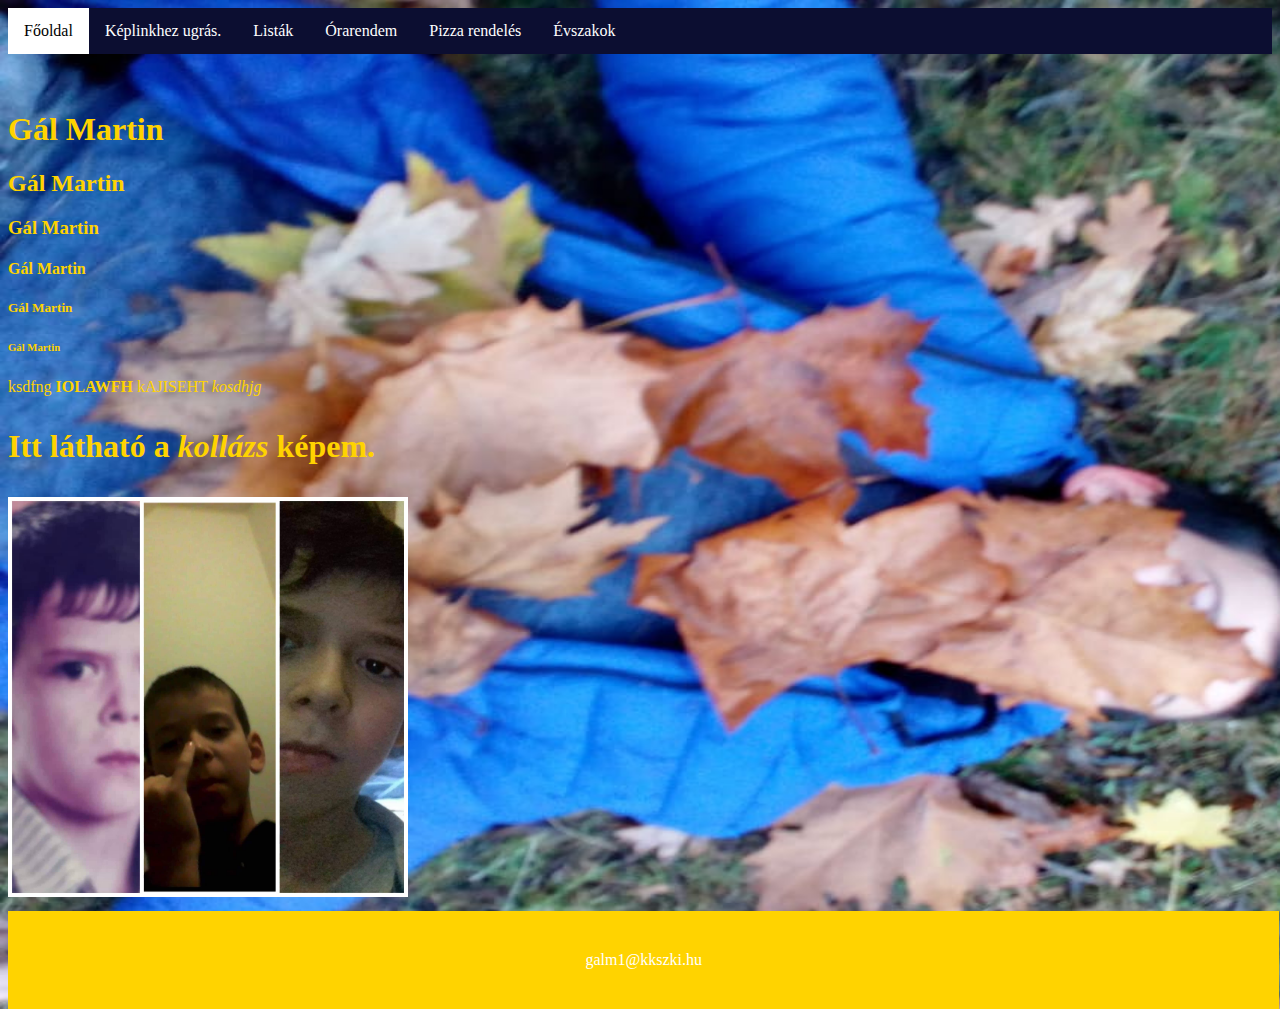
<file: index.html>
<!DOCTYPE html>
<html lang="hu">
<head>
    <meta charset="UTF-8">

    <link rel="apple-touch-icon" sizes="180x180" href="img/apple-touch-icon.png">
<link rel="icon" type="image/png" sizes="32x32" href="img/favicon-32x32.png">
<link rel="icon" type="image/png" sizes="16x16" href="img/favicon-16x16.png">
<link rel="manifest" href="/site.webmanifest">
<meta name="msapplication-TileColor" content="#da532c">
<meta name="theme-color" content="#ffffff">

    <title>Martin web</title>
    <link rel="stylesheet" href="style.css">
</head>
<body class="start">
<ul class="huncutkodas">
    <li class="huncutkodas"><a class="active" href="index.html">Főoldal</a> </li>
    <li class="huncutkodas"><a href="keplink.html">Képlinkhez ugrás.</a> </li>
    <li class="huncutkodas"><a href="Lista.html">Listák</a> </li>
    <li class="huncutkodas"><a href="Tablazat.html">Órarendem</a> </li>
    <li class="huncutkodas"><a href="urlap.html">Pizza rendelés</a> </li>
    <li class="huncutkodas"><a href="div.html">Évszakok</a> </li>
</ul>
    <br>
    <br>

    <h1>Gál Martin</h1>
    <h2>Gál Martin</h2>
    <h3>Gál Martin</h3>
    <h4>Gál Martin</h4>
    <h5>Gál Martin</h5>
    <h6>Gál Martin</h6>

    


    <P>
        ksdfng
        <b>IOLAWFH</b>
        kAJISEHT
        <i>kosdhjg</i>
    </P>
    <h1><p>Itt <b>látható </b>a <i>kollázs </i> képem.</p></h1>

    <img src="img/kollazskep.jpg" alt="Martin szép kollázs képe." title="kollázskép" width="400"/>

    <div class="lablec">
        <footer>
          <p><a href="mailto:galm1@kkszki.hu">galm1@kkszki.hu</a></p>
        </footer>
    
      </div>

</body>
</html>
</file>
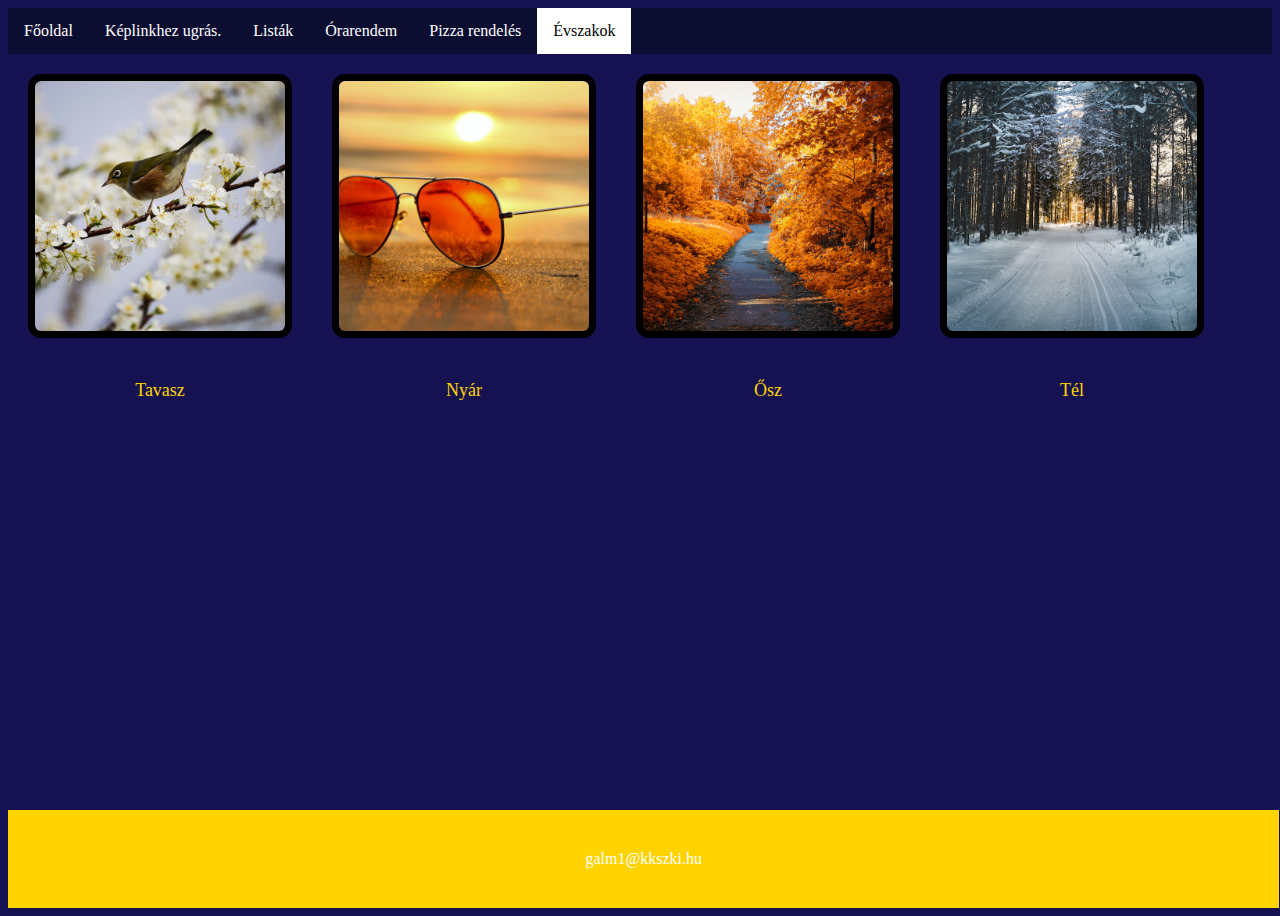
<file: div.html>
<!DOCTYPE html>
<html lang="hu">
<head>
    <meta charset="UTF-8">

    
    <link rel="apple-touch-icon" sizes="180x180" href="img/apple-touch-icon.png">
<link rel="icon" type="image/png" sizes="32x32" href="img/favicon-32x32.png">
<link rel="icon" type="image/png" sizes="16x16" href="img/favicon-16x16.png">
<link rel="manifest" href="/site.webmanifest">
<meta name="msapplication-TileColor" content="#da532c">
<meta name="theme-color" content="#ffffff">

    <meta http-equiv="X-UA-Compatible" content="IE=edge">
    <meta name="viewport" content="width=device-width, initial-scale=1.0">
    <title>Évszakok</title> 
    <link rel="stylesheet" href="style.css">
</head>


<body>
    <ul class="huncutkodas">
    <li class="huncutkodas"><a href="index.html">Főoldal</a> </li>
    <li class="huncutkodas"><a href="keplink.html">Képlinkhez ugrás.</a> </li>
    <li class="huncutkodas"><a href="Lista.html">Listák</a> </li>
    <li class="huncutkodas"><a href="Tablazat.html">Órarendem</a> </li>
    <li class="huncutkodas"><a href="urlap.html">Pizza rendelés</a> </li>
    <li class="huncutkodas"><a class="active" href="div.html">Évszakok</a> </li>
  </ul>

<div class="content">
    <img class="evszak" src="img/tavasz.jpg" alt="tavasz">
    <p class="evszak">Tavasz</p>
  </div>

  <div>
    <img class="evszak" src="img/nyár.jpg" alt="nyar">
    <p class="evszak">Nyár</p>
  </div>

  <div>
   <img class="evszak" src="img/ősz.jpg" alt="osz">
   <p class="evszak">Ősz</p>
  </div>


  <div>
    <img class="evszak" src="img/tél.jpg" alt="tel">
    <p class="evszak">Tél</p>
  </div>

  <div class="lablec">
    <footer>
      <p><a href="mailto:galm1@kkszki.hu">galm1@kkszki.hu</a></p>
    </footer>

  </div>
  

  
   
    
</body>
</html>
</file>
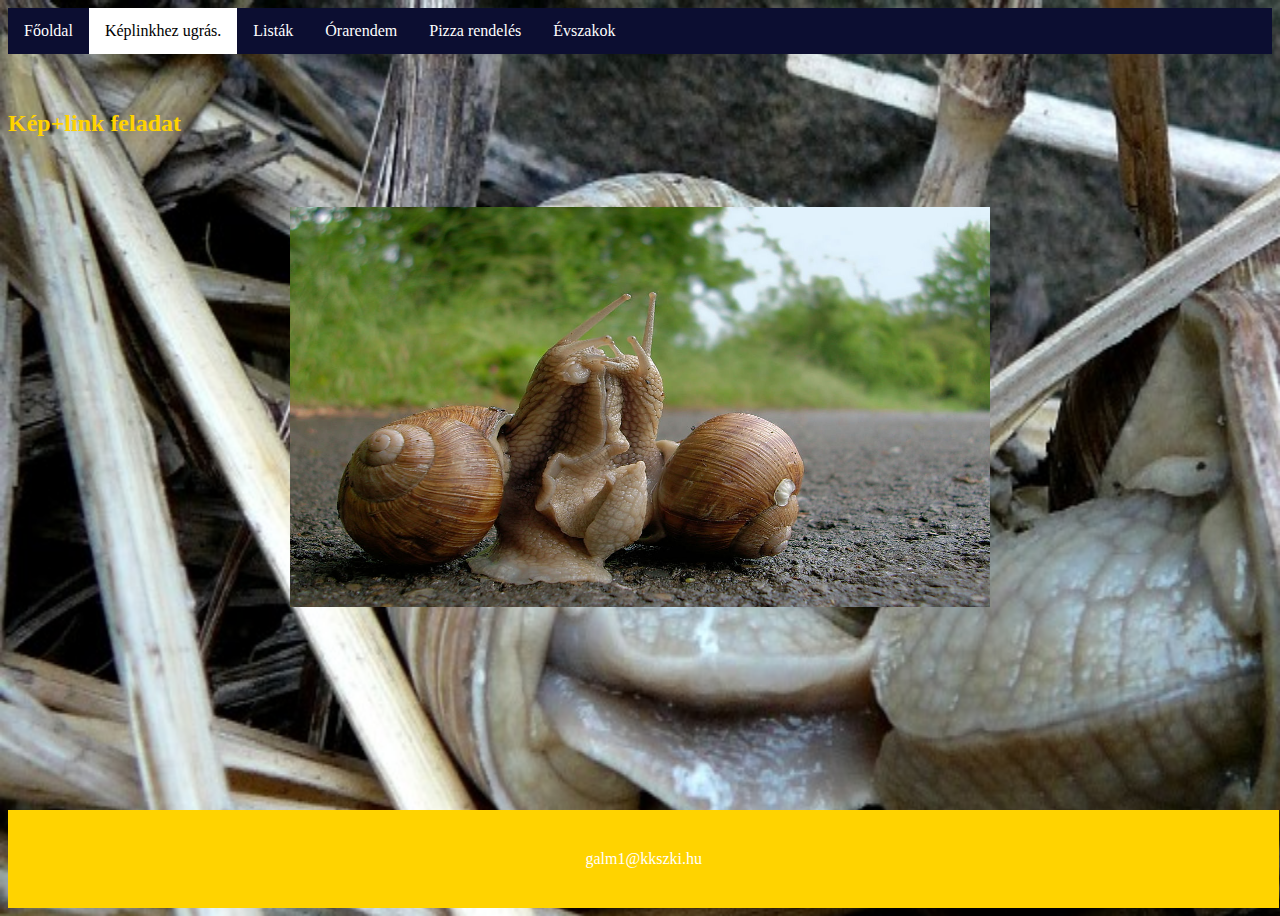
<file: keplink.html>
<!DOCTYPE html>
<html lang="hu">
<head>
    <meta charset="UTF-8">

    
    <link rel="apple-touch-icon" sizes="180x180" href="img/apple-touch-icon.png">
<link rel="icon" type="image/png" sizes="32x32" href="img/favicon-32x32.png">
<link rel="icon" type="image/png" sizes="16x16" href="img/favicon-16x16.png">
<link rel="manifest" href="/site.webmanifest">
<meta name="msapplication-TileColor" content="#da532c">
<meta name="theme-color" content="#ffffff">

    <meta name="viewport" content="width=device-width, initial-scale=1.0">
    <title>Keplinkes oldal</title>
    <link rel="stylesheet" href="style.css">
</head>
<body class="csiga-sex">
   <ul class="huncutkodas">
    <li class="huncutkodas"><a href="index.html">Főoldal</a> </li>
    <li class="huncutkodas"><a class="active" href="keplink.html">Képlinkhez ugrás.</a> </li>
    <li class="huncutkodas"><a href="Lista.html">Listák</a> </li>
    <li class="huncutkodas"><a href="Tablazat.html">Órarendem</a> </li>
    <li class="huncutkodas"><a href="urlap.html">Pizza rendelés</a> </li>
    <li class="huncutkodas"><a href="div.html">Évszakok</a> </li>
    </ul>
    <br>
    <br>
    

    <h2>Kép+link feladat</h2>

    <br><br>
    <a href="https://hu.wikipedia.org/wiki/Csig%C3%A1k" target="_blank">

        <img src="img/csiga.jpg" alt="csigabiga" title="csigabiga" width="700" height="400" />

    </a>

    <div class="lablec">
        <footer>
          <p><a href="mailto:galm1@kkszki.hu">galm1@kkszki.hu</a></p>
        </footer>
    
      </div>

    
</body>
</html>
</file>
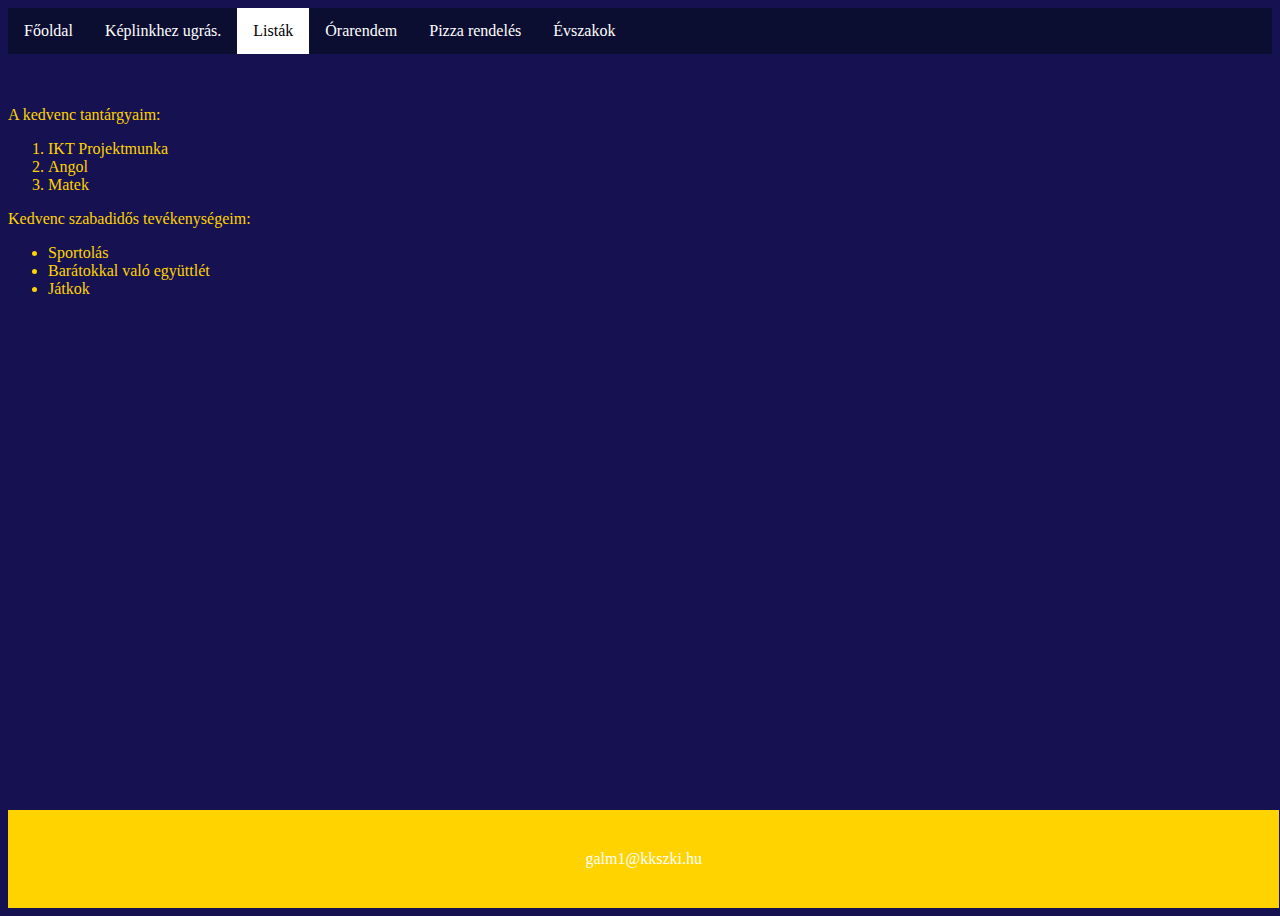
<file: Lista.html>
<!DOCTYPE html>
<html lang="hu">
<head>
    <meta charset="UTF-8">

    
    <link rel="apple-touch-icon" sizes="180x180" href="img/apple-touch-icon.png">
<link rel="icon" type="image/png" sizes="32x32" href="img/favicon-32x32.png">
<link rel="icon" type="image/png" sizes="16x16" href="img/favicon-16x16.png">
<link rel="manifest" href="/site.webmanifest">
<meta name="msapplication-TileColor" content="#da532c">
<meta name="theme-color" content="#ffffff">

    <meta http-equiv="X-UA-Compatible" content="IE=edge">
    <meta name="viewport" content="width=device-width, initial-scale=1.0">
    <title>Listák</title>
    <link rel="stylesheet" href="style.css">
</head>
<body>
    <ul class="huncutkodas">
        <li class="huncutkodas"><a href="index.html">Főoldal</a> </li>
        <li class="huncutkodas"><a href="keplink.html">Képlinkhez ugrás.</a> </li>
        <li class="huncutkodas"><a class="active" href="Lista.html">Listák</a> </li>
        <li class="huncutkodas"><a href="Tablazat.html">Órarendem</a> </li>
        <li class="huncutkodas"><a href="urlap.html">Pizza rendelés</a> </li>
        <li class="huncutkodas"><a href="div.html">Évszakok</a> </li>
    </ul>
    <br>
    <br>
    <p>A kedvenc tantárgyaim:</p>

    <ol>
        <li>IKT Projektmunka</li>
        <li>Angol</li>
        <li>Matek</li>




    </ol>

    <p>Kedvenc szabadidős tevékenységeim:</p>
    
    <ul>
        <li>Sportolás</li>
        <li>Barátokkal való együttlét</li>
        <li>Játkok</li>




    </ul>

    <div class="lablec">
        <footer>
          <p><a href="mailto:galm1@kkszki.hu">galm1@kkszki.hu</a></p>
        </footer>
    
      </div>

    
</body>
</html>
</file>
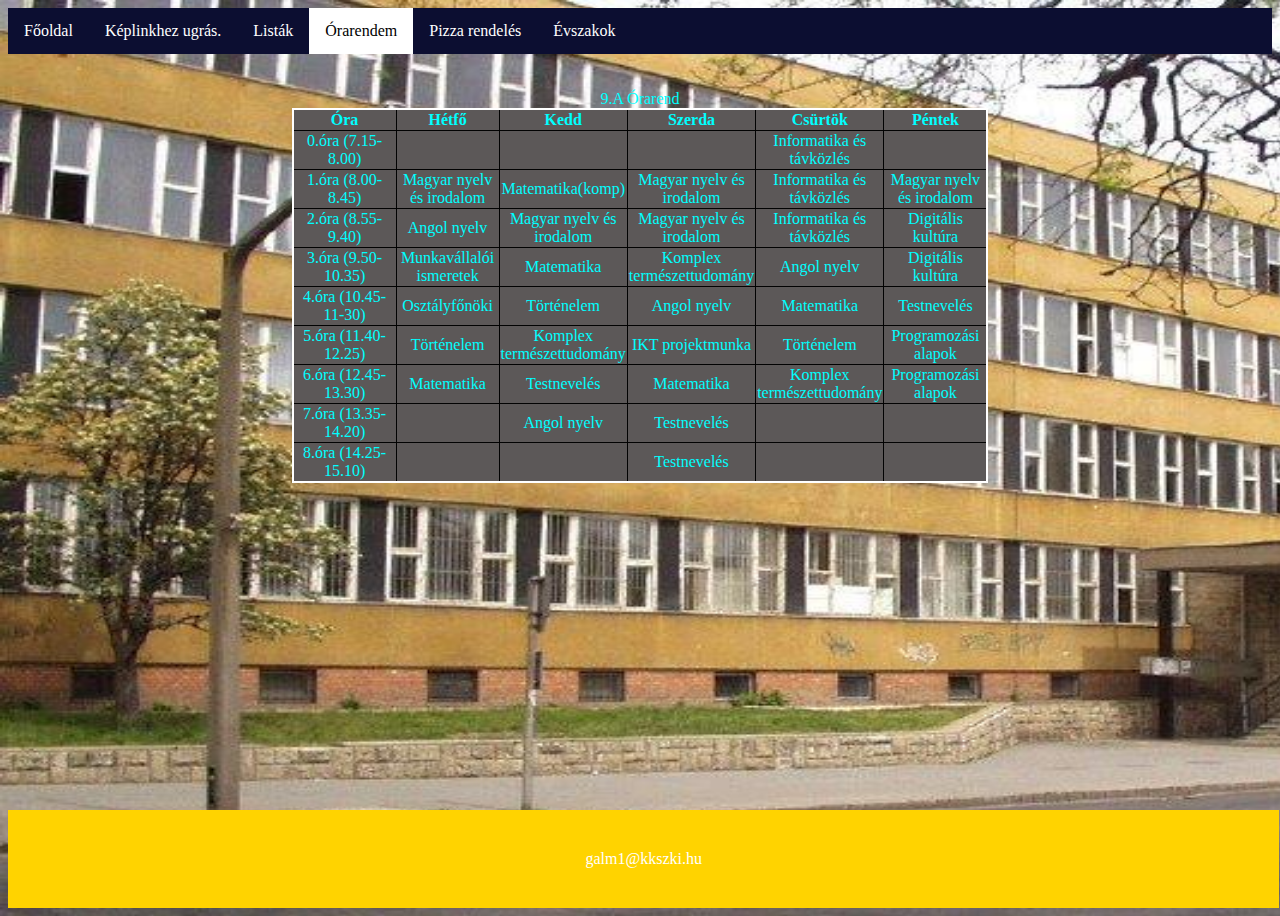
<file: Tablazat.html>
<!DOCTYPE html>
<html lang="hu">
<head>
    <meta charset="UTF-8">

    
    <link rel="apple-touch-icon" sizes="180x180" href="img/apple-touch-icon.png">
<link rel="icon" type="image/png" sizes="32x32" href="img/favicon-32x32.png">
<link rel="icon" type="image/png" sizes="16x16" href="img/favicon-16x16.png">
<link rel="manifest" href="/site.webmanifest">
<meta name="msapplication-TileColor" content="#da532c">
<meta name="theme-color" content="#ffffff">

    <meta http-equiv="X-UA-Compatible" content="IE=edge">
    <meta name="viewport" content="width=device-width, initial-scale=1.0">
    <title>Órarendem</title>
    <link rel="stylesheet" href="style.css">

    <style>
        td,
        th {
            border: 1px solid rgba(0, 0, 0, 0.973);
            width: 100px;
        }

        table {
            text-align: center;
            border: 2px solid rgb(255, 255, 255);
            border-collapse: collapse;
        }
        table {
            text-align: center;
            margin-right: auto;
            margin-left: auto;
        }
        caption {
            text-align: center;
        }
    
    </style>
</head>
<body class="susu">
    <ul class="huncutkodas">
        <li class="huncutkodas"><a href="index.html">Főoldal</a> </li>
        <li class="huncutkodas"><a href="keplink.html">Képlinkhez ugrás.</a> </li>
        <li class="huncutkodas"><a href="Lista.html">Listák</a> </li>
        <li class="huncutkodas"><a class="active" href="Tablazat.html">Órarendem</a> </li>
        <li class="huncutkodas"><a href="urlap.html">Pizza rendelés</a> </li>
        <li class="huncutkodas"><a href="div.html">Évszakok</a> </li>
    </ul>
    <br>
    <br>
    
    

    <table>
       <caption>
        9.A Órarend
    </caption>

   
        <tr>
            <th>Óra</th>
            <th>Hétfő</th>
            <th>Kedd</th>
            <th>Szerda</th>
            <th>Csürtök</th>
            <th>Péntek</th>
        </tr>
        <tr>
            <td>0.óra (7.15-8.00)</td>
            <td></td>
            <td></td>
            <td></td>
            <td>Informatika és távközlés</td>
            <td></td>
        </tr>
        <tr>
            <td>1.óra (8.00-8.45)</td>
            <td>Magyar nyelv és irodalom</td>
            <td>Matematika(komp)</td>
            <td>Magyar nyelv és irodalom</td>
            <td>Informatika és távközlés</td>
            <td>Magyar nyelv és irodalom</td>
        </tr>
        <tr>
            <td>2.óra (8.55-9.40)</td>
            <td>Angol nyelv</td>
            <td>Magyar nyelv és irodalom</td>
            <td>Magyar nyelv és irodalom</td>
            <td>Informatika és távközlés</td>
            <td>Digitális kultúra</td>
        </tr>
        <tr>
            <td>3.óra (9.50-10.35)</td>
            <td>Munkavállalói ismeretek</td>
            <td>Matematika</td>
            <td>Komplex természettudomány</td>
            <td>Angol nyelv</td>
            <td>Digitális kultúra</td>
        </tr>
        <tr>
            <td>4.óra (10.45-11-30)</td>
            <td>Osztályfőnöki</td>
            <td>Történelem</td>
            <td>Angol nyelv</td>
            <td>Matematika</td>
            <td>Testnevelés</td>
        </tr>
        <tr>
            <td>5.óra (11.40-12.25)</td>
            <td>Történelem</td>
            <td>Komplex természettudomány</td>
            <td>IKT projektmunka</td>
            <td>Történelem</td>
            <td>Programozási alapok</td>
        </tr>
        <tr>
            <td>6.óra (12.45-13.30)</td>
            <td>Matematika</td>
            <td>Testnevelés</td>
            <td>Matematika</td>
            <td>Komplex természettudomány</td>
            <td>Programozási alapok</td>
        </tr>
        <tr>
            <td>7.óra (13.35-14.20)</td>
            <td></td>
            <td>Angol nyelv</td>
            <td>Testnevelés</td>
            <td></td>
            <td></td>
        </tr>
        <tr>
            <td>8.óra (14.25-15.10)</td>
            <td></td>
            <td></td>
            <td>Testnevelés</td>
            <td></td>
            <td></td>
        </tr>
    </table>



    <div class="lablec">
        <footer>
          <p><a href="mailto:galm1@kkszki.hu">galm1@kkszki.hu</a></p>
        </footer>
    
      </div>


    </table>
</body>
</html>
</file>
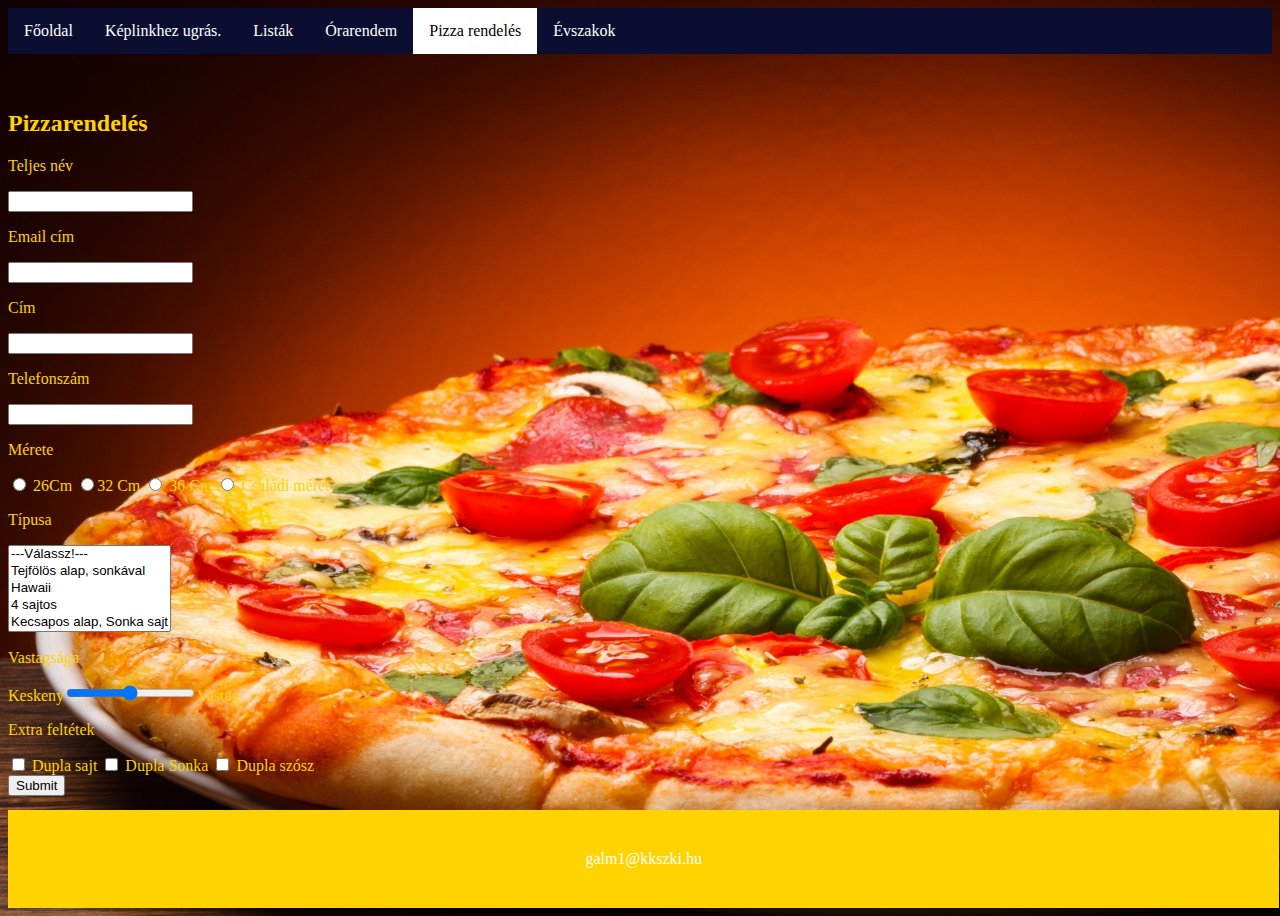
<file: urlap.html>
<!DOCTYPE html>
<html lang="hu">
<head>
    <meta charset="UTF-8">

    
    <link rel="apple-touch-icon" sizes="180x180" href="img/apple-touch-icon.png">
<link rel="icon" type="image/png" sizes="32x32" href="img/favicon-32x32.png">
<link rel="icon" type="image/png" sizes="16x16" href="img/favicon-16x16.png">
<link rel="manifest" href="/site.webmanifest">
<meta name="msapplication-TileColor" content="#da532c">
<meta name="theme-color" content="#ffffff">

    <meta http-equiv="X-UA-Compatible" content="IE=edge">
    <meta name="viewport" content="width=device-width, initial-scale=1.0">
    <title>Document</title>
    <link rel="stylesheet" href="style.css">

</head>
<body class="kaja">
 <ul class="huncutkodas">
        <li class="huncutkodas"><a href="index.html">Főoldal</a> </li>
        <li class="huncutkodas"><a href="keplink.html">Képlinkhez ugrás.</a> </li>
        <li class="huncutkodas"><a href="Lista.html">Listák</a> </li>
        <li class="huncutkodas"><a href="Tablazat.html">Órarendem</a> </li>
        <li class="huncutkodas"><a class="active" href="urlap.html">Pizza rendelés</a> </li>
        <li class="huncutkodas"><a href="div.html">Évszakok</a> </li>
</ul>
<br>
<br>

    <h2>Pizzarendelés</h2>
    <form>
        <p>Teljes név</p>
        <input type="text">

        <p>Email cím</p>
        <input type="Email">

        <p>Cím</p>
        <input type='text'>


        <p>Telefonszám</p>
        <input type="number">

        <p>Mérete</p>
        <input type='radio' name='gender'> 26Cm
<input type='radio' name='gender'>32 Cm
<input type='radio' name='gender'> 36 Cm
<input type='radio' name='gender'> Családi méret

        <p>Típusa</p>
        <select size=5>
            <option>---Válassz!--- </option>
            <option>Tejfölös alap, sonkával</option>
            <option>Hawaii</option>
            <option>4 sajtos</option>
            <option>Kecsapos alap, Sonka sajt </option>
        </select>


        <p>Vastagsága</p>
        Keskeny<input type='range'>Vastag

        <p>Extra feltétek</p>
        <input type='checkbox'> Dupla sajt
        <input type='checkbox'> Dupla Sonka
        <input type='checkbox'> Dupla szósz







    </form>

    <input type='submit'>


    <div class="lablec">
        <footer>
          <p><a href="mailto:galm1@kkszki.hu">galm1@kkszki.hu</a></p>
        </footer>
    
      </div>
    
</body>
</html>
</file>
<file: style.css>
ul.huncutkodas {
    list-style-type: none;
    margin: 0;
    padding: 0;
    overflow: hidden;
    background-color: #0c0e31;
}

li.huncutkodas {
    float: left;
}

a {
    display: block;
    color: white;
    text-align: center;
    padding: 14px 16px;
    text-decoration: none;
}

.a:hover:not(.active) {
    background-color: #251c52;
}

.active {
    background-color: #ffffff;
    color: black;
}


body {
    background-color:rgb(22, 18, 82);
    min-height: 100vh;

    
    
}

body {
    color: #ffd300;
}

body.csiga-sex {
    background-size: 1920px 1080px;
    background-repeat: no-repeat;
    background-image: url(img/csiga-sex.jpg);
}

body.start {
    background-image: url(img/venamded.jpg);
    background-repeat: no-repeat;
    background-size: 1920px 1080px;
}
body.susu {
    background-image: url(img/suli.jpg);
    background-repeat: no-repeat;
    background-size: 1920px 1080px;
}

table {
    background-color: #5c5858;
    color: cyan;
}
body.kaja {
    background-image: url(img/pizza.jpg);
    background-repeat: no-repeat;
    background-size: 1920px 1080px;
}

.content{
    top: 40px;
  
}

div {
    float: left;
  }


  img.evszak {
    border: 7px solid rgb(0, 0, 0);
    border-radius: 5%;
    width: 250px;
    margin: 20px;
    transition: 1s;
  }

  img.evszak:hover {
    transform: scale(1.08);
  }

  img.evszak:hover + p {
    font-size: xx-large
  }

  p.evszak {
    font-size: large;
    font-family: 'Times New Roman,' Times, serif;
    text-align: center;
    transition: 1s;
     }
     
     div.lablec {
     text-align: center;
     background-color: #ffd300;
     width: 99%;
     padding: 10px;
     position: sticky;
     top: 100%;
     margin: 0px;
     margin-top: 10px;
     clear: left;
     }
</file>
